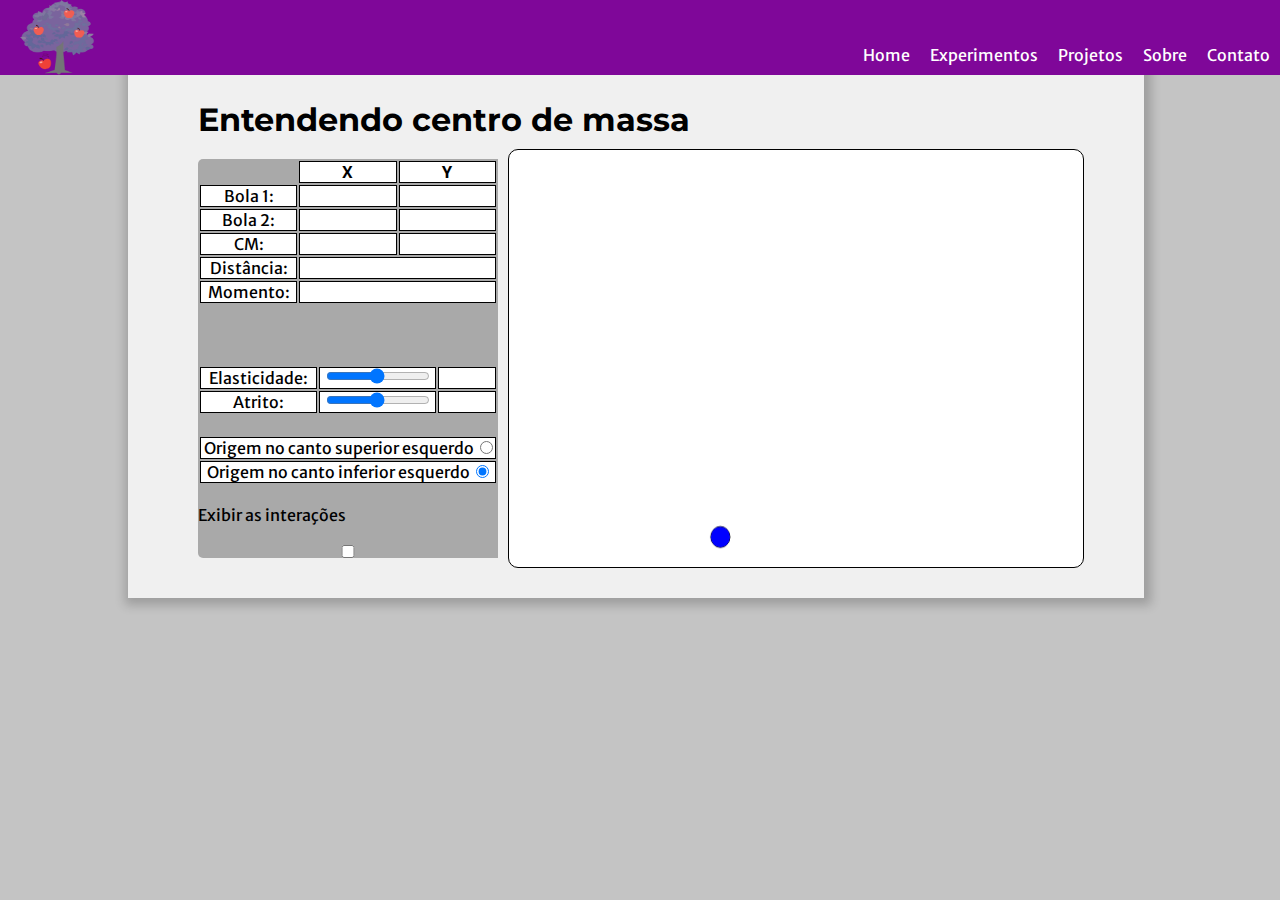
<file: contents/motionPlane/index.html>
<!DOCTYPE html>
<html lang="pt-br">
    <head>
        <link rel="stylesheet" type="text/css" href="style/style.css">
        <meta name="viewport" content="width=device-width, initial-scale=1.0">
        <meta http-equiv="X-UA-Compatible" content="ie=edge">
        <meta charset="utf-8" />
    </head>

    <body>
        <nav>
            <img src="img/logo_LIEF.png" alt="LIEF physlets" height="75" width="75" id="nav_logo">
            <ul>
                <li><a href="#">Home</a></li>
                <li><a href="#">Experimentos</a></li>
                <li><a href="#">Projetos</a></li>
                <li><a href="#">Sobre</a></li>
                <li><a href="#">Contato</a></li>
            </ul>
        </nav>

        <div class="content" style="position: flex;">
            <h1>Entendendo centro de massa</h1>
            <div class="simulation">
                <div class="controlPanel" class="box">
                    <table>
                        <tr>
                            <th style="border: 0px; background-color: transparent;"></th>
                            <th>X</th>
                            <th>Y</th>
                        </tr>
                        <tr>
                            <td id="ball1" onclick="playerChange(ball1,ball2);" class="button">Bola 1:</td>
                            <td id="b1x" class="w2"></td>
                            <td id="b1y" class="w2"></td>
                        </tr>
                        <tr>
                            <td id="ball2" onclick="playerChange(ball2,ball1);" class="button">Bola 2:</td>
                            <td id="b2x" class="w2"></td>
                            <td id="b2y" class="w2"></td>
                        </tr>
                        <tr>
                            <td class="w1">CM:</td>
                            <td id="cmX" class="w2"></td>
                            <td id="cmY" class="w2"></td>
                        </tr>
                        <tr>
                            <td class="w1">Distância:</td>
                            <td id="dist" colspan="2" class="w1"></td>
                        </tr>
                        <tr>
                            <td class="w1">Momento:</td>
                            <td id="momentum" colspan="2" class="w1"></td>
                        </tr>
                    </table>
                    <br>
                    <div class="slidecontainer">
                        <table>
                            <tr>
                                <td colspan="2">Elasticidade:</td> 
                                <td colspan="2"><input type="range" min="1" max="100" value="50" class="slider" id="elasticSlider"></td>
                                <td id="elastic"></td>
                            </tr>
                            <tr>
                                <td colspan="2">Atrito:</td> 
                                <td colspan="2"><input type="range" min="1" max="100" value="50" class="slider" id="frictionSlider"></td>
                                <td id="friction"></td>
                            </tr>
                        </table>
                    </div>
                    <table>
                        <tr>
                            <td onclick="check('up');" class="button">Origem no canto superior esquerdo&nbsp;&nbsp;<input type="radio" name="origem" id="up"></td>
                        </tr>
                        <tr>
                            <td onclick="check('down');" class="button">Origem no canto inferior esquerdo&nbsp;&nbsp;<input type="radio" name="origem" id="down"></td>
                        </tr>
                    </table>
                        Exibir as interações <input type="checkbox" name="display" id="display" class="button">
                    
                </div>
                <canvas id="myCanvas" align="center" class="box" tabindex="1"></canvas>
            </div>
        </div>
        <script src="src/class/ball.js"></script>
        <script src="../../utils/vector2D.js"></script>
        <script src="src/motion.js"></script>

    </body>
</html>
</file>
<file: contents/motionPlane/style/style.css>
@import url('https://fonts.googleapis.com/css2?family=Merriweather+Sans:wght@300&family=Montserrat:wght@300&family=Roboto+Mono&display=swap');

* {
    padding: 0px;
    margin: 0px;
    font-family: 'Merriweather Sans', sans-serif;
}

body {
    background-color: #c4c4c4;
    justify-content:center;
    align-items:center;
}

nav {
    width: 100%;
    float: right;
    display: flex;
    position: fixed;
    z-index: 99;
    background-color: #7F0799;
}

#nav_logo {
    margin-left: 20px;
}    

ul {
    margin-top: auto;
    margin-left: auto;
}

nav a {
    text-decoration: none;
    color: #fff;    
}

nav li {
    float: left;
    padding: 10px;
    list-style: none;
    font-family: 'Merriweather Sans', sans-serif;
}

nav li:hover {
    background-color: #600675;
    transition: 0.3s;
    font-size: 15px;
}

.content {
    width: 70%;
    position: absolute;
    background-color: #f0f0f0;
    left: 10%;
    padding-top: 30px;
    padding-right: 60px;
    padding-left: 60px;
    padding-bottom: 30px;
    margin-top: 60px;
    text-align: justify;
    box-shadow: 2px 2px 10px 5px rgba(0, 0, 0, 0.2);
    border: 5px black;
}

.simulation {
    display:flex;
    margin: auto;
    justify-content:center;
}

.child {
    margin: 0 auto;
}

h1, h2, h3, h4, h5 {
    padding: 10px; 
    font-family: 'Montserrat', sans-serif;
}

h3 {
    font-size: 18pt;
}

p {
    font-family: 'Merriweather Sans', sans-serif;
}

.controlPanel{
    display:grid;
    height: canvasHeight;
    border: 0;
    row-gap: 20px;

    border-radius: 5px 0 0 5px;
    justify-content:center;
    background:darkgray;
    margin: 10px;
}

.horizontalButtons{
    display:flex;
    flex-direction:row;
    width:100%;
    justify-content:center;
    align-items:center;
}

.verticalButtons{
    display:flex;
    flex-direction:column;
    justify-content:center;
    align-items:center;
}

.button{

    cursor: pointer;
}

.button:hover{
    background-color: aquamarine;
    transition: 0.1s;
}


#myCanvas {
    background:white;
    border-radius:10px 10px 10px 10px;
    overflow:hidden;
    display:grid;
    margin: 0;
    border: 1px solid black;
}

th, td {
    border: 1px solid black;
    border-radius: 0;
    background-color: white;
    text-align: center;
  }

  
.slider {
    width: 90%;
}


table{
  table-layout:fixed;
  width: 300px;
  overflow:hidden;
  word-wrap:break-word;
}
</file>
